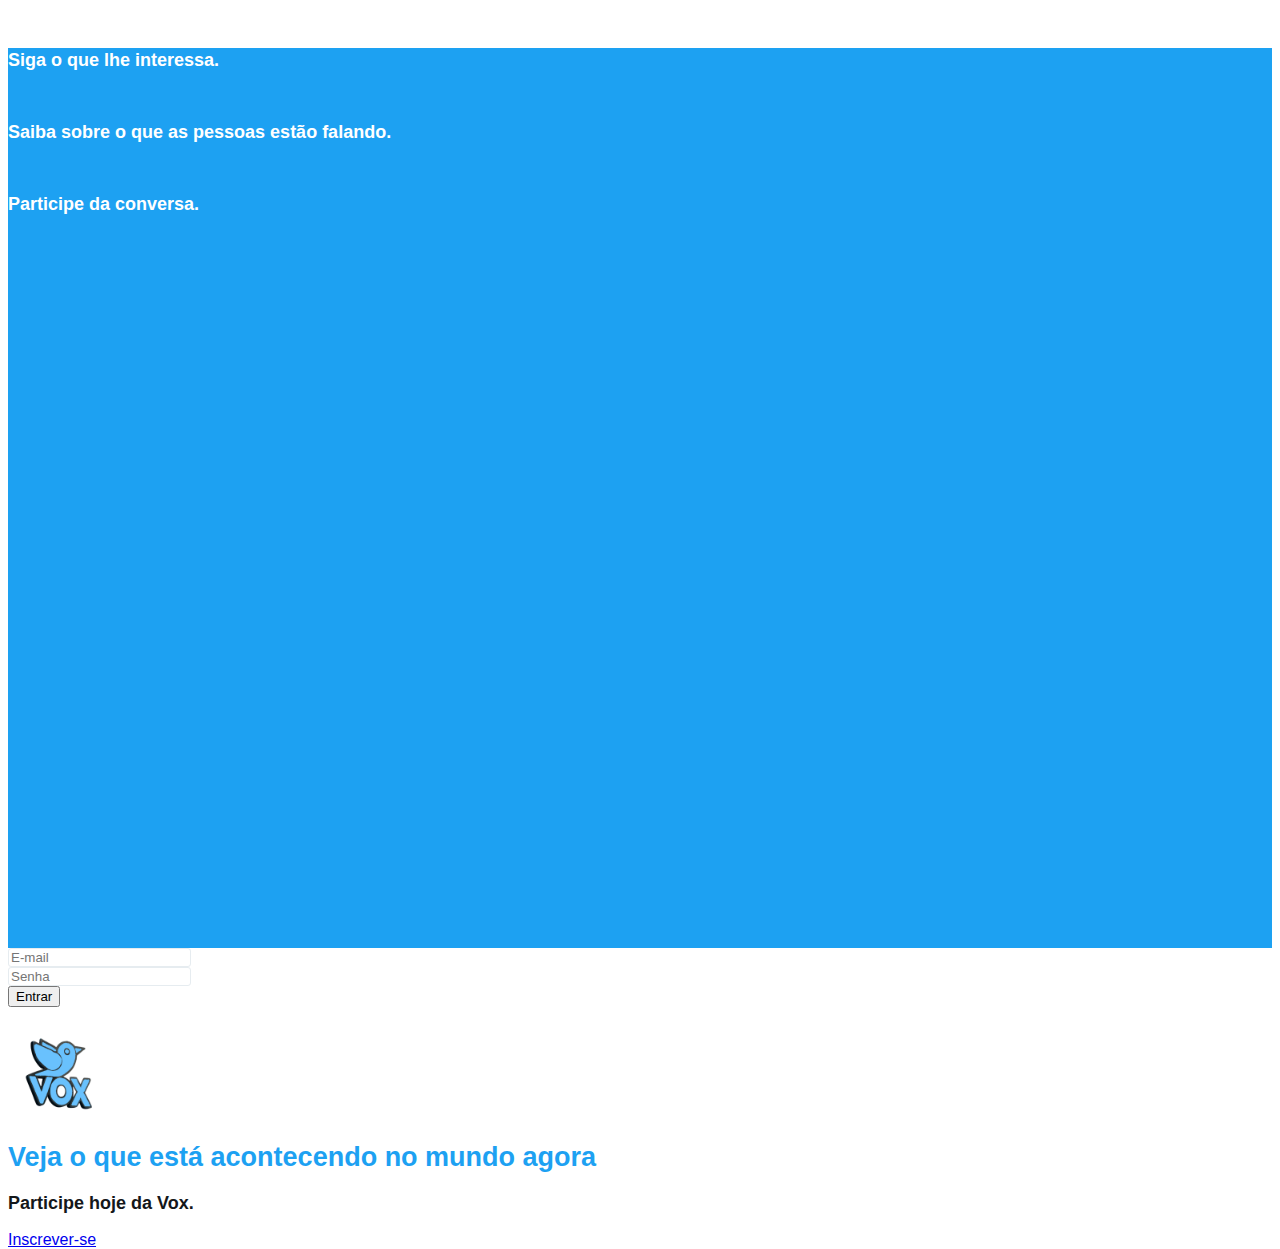
<file: telas/index.html>
<html>
	<head>
		<meta charset="utf-8" />
		<title>Miniframework</title>

		<link rel="stylesheet" href="https://stackpath.bootstrapcdn.com/bootstrap/4.1.3/css/bootstrap.min.css" integrity="sha384-MCw98/SFnGE8fJT3GXwEOngsV7Zt27NXFoaoApmYm81iuXoPkFOJwJ8ERdknLPMO" crossorigin="anonymous">

		<link rel="stylesheet" href="https://pro.fontawesome.com/releases/v5.10.0/css/all.css" integrity="sha384-AYmEC3Yw5cVb3ZcuHtOA93w35dYTsvhLPVnYs9eStHfGJvOvKxVfELGroGkvsg+p" crossorigin="anonymous"/>

		<script src="https://code.jquery.com/jquery-3.3.1.slim.min.js" integrity="sha384-q8i/X+965DzO0rT7abK41JStQIAqVgRVzpbzo5smXKp4YfRvH+8abtTE1Pi6jizo" crossorigin="anonymous"></script>
		<script src="https://cdnjs.cloudflare.com/ajax/libs/popper.js/1.14.3/umd/popper.min.js" integrity="sha384-ZMP7rVo3mIykV+2+9J3UJ46jBk0WLaUAdn689aCwoqbBJiSnjAK/l8WvCWPIPm49" crossorigin="anonymous"></script>
		<script src="https://stackpath.bootstrapcdn.com/bootstrap/4.1.3/js/bootstrap.min.js" integrity="sha384-ChfqqxuZUCnJSK3+MXmPNIyE6ZbWh2IMqE241rYiqJxyMiZ6OW/JmZQ5stwEULTy" crossorigin="anonymous"></script>

		<link rel="stylesheet" type="text/css" href="css/style.css">

	</head>

	<body>
        <div class="container-fluid h-100">
            <div class="row h-100">
            
            <div class="col-md-6 banner">
                <div class="row h-100 justify-content-center align-items-center">
                    <div>
                        <div class="communicationItem">
                            <i class="fas fa-search fa-2x mr-3"></i>
                            Siga o que lhe interessa.
                        </div>
                        <div class="communicationItem">
                            <i class="fas fa-user-friends fa-2x mr-3"></i>
                            Saiba sobre o que as pessoas estão falando.
                        </div>
                        <div class="communicationItem">
                            <i class="far fa-comment fa-2x mr-3"></i>
                            Participe da conversa.
                        </div>
                    </div>
                </div>
            </div>
        
            <div class="col-md-6 pt-4 pl-5 pr-5">
                <form>
                    <div class="row">
                        <div class="col">
                            <input type="text" class="form-control" placeholder="E-mail">
                        </div>
                        <div class="col">
                            <input type="text" class="form-control" placeholder="Senha">
                        </div>
                        <div class="col-auto">
                            <button type="submit" class="btn btn-primary mb-2">Entrar</button>
                        </div>
                    </div>
                </form>
        
                <div class="row pt-5 pl-5 pr-5">
                    <div class="col pl-5 pr-5">
                        <img src="img/VOX_logo4.png" class="logo" alt="VOX Logo"/>
                        <h1 class="title">Veja o que está acontecendo no mundo agora</h1>
        
                        <h2 class="mt-5 subtitle">Participe hoje da Vox.</h2>
                        <a href="#" class="btn btn-primary btn-block mb-2">Inscrever-se</a>
                    </div>	
                </div>
        
        
            </div>
        
          </div>
        </div>



        <!--
        
        
        
        
        -->
		
          
	</body>

</html>
</file>
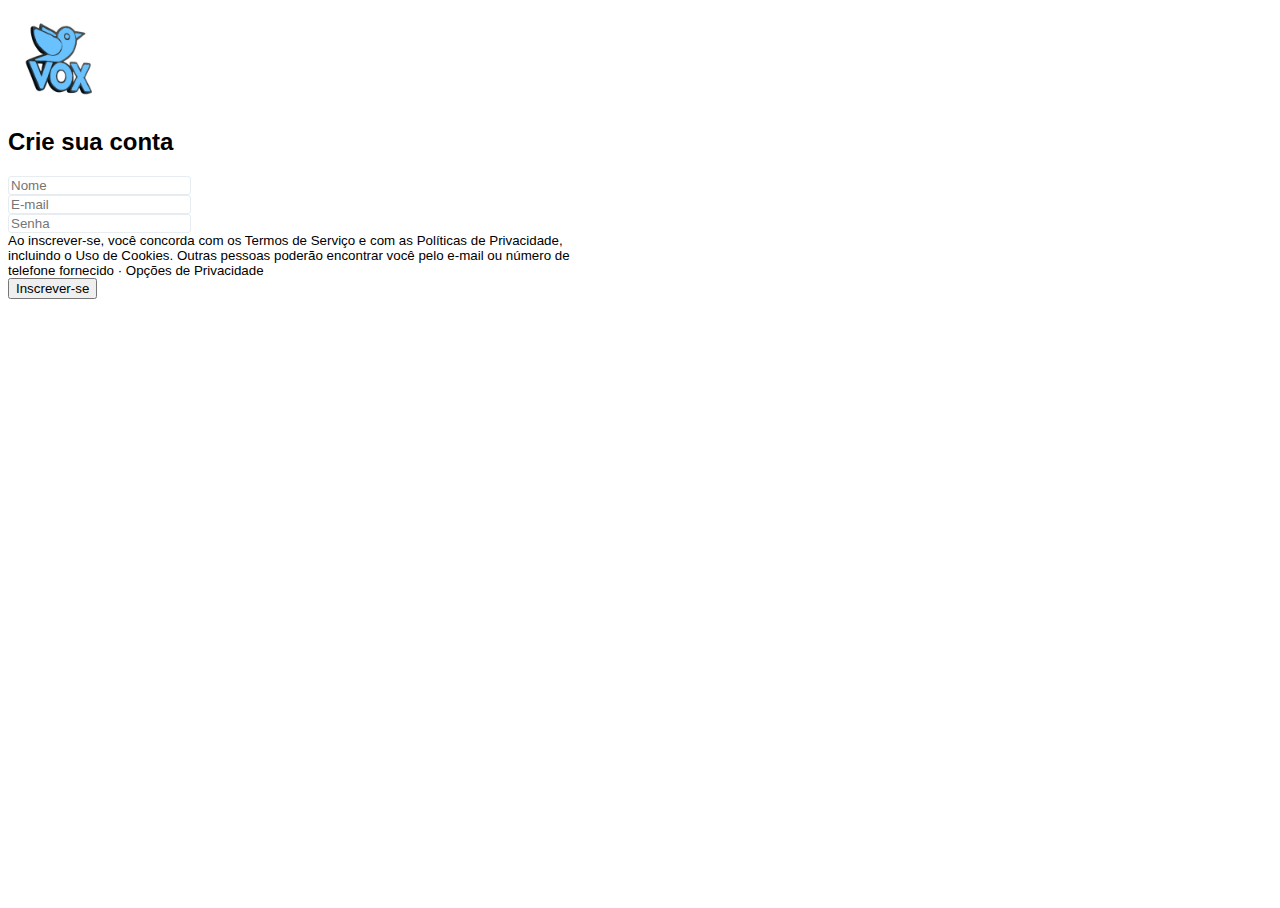
<file: src/telas/inscreverse.html>
<html>
	<head>
		<meta charset="utf-8" />
		<title>Miniframework</title>

		<link rel="stylesheet" href="https://stackpath.bootstrapcdn.com/bootstrap/4.1.3/css/bootstrap.min.css" integrity="sha384-MCw98/SFnGE8fJT3GXwEOngsV7Zt27NXFoaoApmYm81iuXoPkFOJwJ8ERdknLPMO" crossorigin="anonymous">

		<link rel="stylesheet" href="https://pro.fontawesome.com/releases/v5.10.0/css/all.css" integrity="sha384-AYmEC3Yw5cVb3ZcuHtOA93w35dYTsvhLPVnYs9eStHfGJvOvKxVfELGroGkvsg+p" crossorigin="anonymous"/>

		<script src="https://code.jquery.com/jquery-3.3.1.slim.min.js" integrity="sha384-q8i/X+965DzO0rT7abK41JStQIAqVgRVzpbzo5smXKp4YfRvH+8abtTE1Pi6jizo" crossorigin="anonymous"></script>
		<script src="https://cdnjs.cloudflare.com/ajax/libs/popper.js/1.14.3/umd/popper.min.js" integrity="sha384-ZMP7rVo3mIykV+2+9J3UJ46jBk0WLaUAdn689aCwoqbBJiSnjAK/l8WvCWPIPm49" crossorigin="anonymous"></script>
		<script src="https://stackpath.bootstrapcdn.com/bootstrap/4.1.3/js/bootstrap.min.js" integrity="sha384-ChfqqxuZUCnJSK3+MXmPNIyE6ZbWh2IMqE241rYiqJxyMiZ6OW/JmZQ5stwEULTy" crossorigin="anonymous"></script>

		<link rel="stylesheet" type="text/css" href="css/style.css">

	</head>

	<body>
        <div class="container">
            <div class="d-flex justify-content-center mt-5">
              <div class="card" style="width: 36rem;">
                <div class="card-body">
          
                  <div class="d-flex justify-content-center">
                    <img class="logo" src="img/VOX_logo4.png" />
                  </div>
          
                  <div class="row">
                    <div class="col">
                      <h2>Crie sua conta</h2>
                    </div>
                  </div>
          
                  <div class="row">
                    <div class="col">
                      
                      <form action="" method="post">
                        <div class="form-group">
                          <input type="text" class="form-control" placeholder="Nome">
                        </div>
                        
                        <div class="form-group">
                          <input type="text" class="form-control" placeholder="E-mail">
                        </div>
          
                        <div class="form-group">
                          <input type="password" class="form-control" placeholder="Senha">
                        </div>
                        
                        <div class="mt-4 mb-4">
                          <small class="form-text">
                            Ao inscrever-se, você concorda com os Termos de Serviço e com as Políticas de Privacidade, incluindo o Uso de Cookies. Outras pessoas poderão encontrar você pelo e-mail ou número de telefone fornecido · Opções de Privacidade
                          </small>
                        </div>
                        <button type="submit" class="btn btn-primary btn-block">Inscrever-se</button>
                      </form>
          
                    </div>
                  </div>
          
                </div>
              </div>
            </div>
          </div>
          
		
          
	</body>

</html>
</file>
<file: telas/css/style.css>
html, body {
  height: 100%;
}

body {
	font-family: "Segoe UI", Arial, sans-serif;
}

h1 {
	display: block;
    font-size: 2em;
    margin-block-start: 0.67em;
    margin-block-end: 0.67em;
    margin-inline-start: 0px;
    margin-inline-end: 0px;
    font-weight: bold;
}

h2 {
	display: block;
    font-size: 1.5em;
    margin-block-start: 0.83em;
    margin-block-end: 0.83em;
    margin-inline-start: 0px;
    margin-inline-end: 0px;
    font-weight: bold;
}

.banner {
	height: 100%;
	background-color: #1da1f2;
}

.title {
	color: #1da1f2;
	font-size: 27px;
    line-height: 32px;
}

.subtitle {
	color: #14171a;
    font-size: 18px;
    line-height: 24px;
    margin: 16px auto;
}

.form-control {
	background-color: #fff;
    border: 1px solid #e6ecf0;
    border-radius: 3px;
}

.comunicacao {
	flex-direction: row;
	flex-wrap: wrap;
	justify-content: center;
}

.communicationItem {
	color: #fff;
    display: -moz-box;
    display: -ms-flexbox;
    display: flex;
    font-size: 18px;
    font-weight: bold;
    line-height: 24px;
    margin: 48px auto;
    position: relative;
}

.logo {
    width: 100px;
    height: 100px;
}
</file>
<file: src/telas/css/style.css>
html, body {
  height: 100%;
}

body {
	font-family: "Segoe UI", Arial, sans-serif;
}

h1 {
	display: block;
    font-size: 2em;
    margin-block-start: 0.67em;
    margin-block-end: 0.67em;
    margin-inline-start: 0px;
    margin-inline-end: 0px;
    font-weight: bold;
}

h2 {
	display: block;
    font-size: 1.5em;
    margin-block-start: 0.83em;
    margin-block-end: 0.83em;
    margin-inline-start: 0px;
    margin-inline-end: 0px;
    font-weight: bold;
}

.banner {
	height: 100%;
	background-color: #1da1f2;
}

.title {
	color: #1da1f2;
	font-size: 27px;
    line-height: 32px;
}

.subtitle {
	color: #14171a;
    font-size: 18px;
    line-height: 24px;
    margin: 16px auto;
}

.form-control {
	background-color: #fff;
    border: 1px solid #e6ecf0;
    border-radius: 3px;
}

.comunicacao {
	flex-direction: row;
	flex-wrap: wrap;
	justify-content: center;
}

.communicationItem {
	color: #fff;
    display: -moz-box;
    display: -ms-flexbox;
    display: flex;
    font-size: 18px;
    font-weight: bold;
    line-height: 24px;
    margin: 48px auto;
    position: relative;
}

.logo {
    width: 100px;
    height: 100px;
}
</file>
